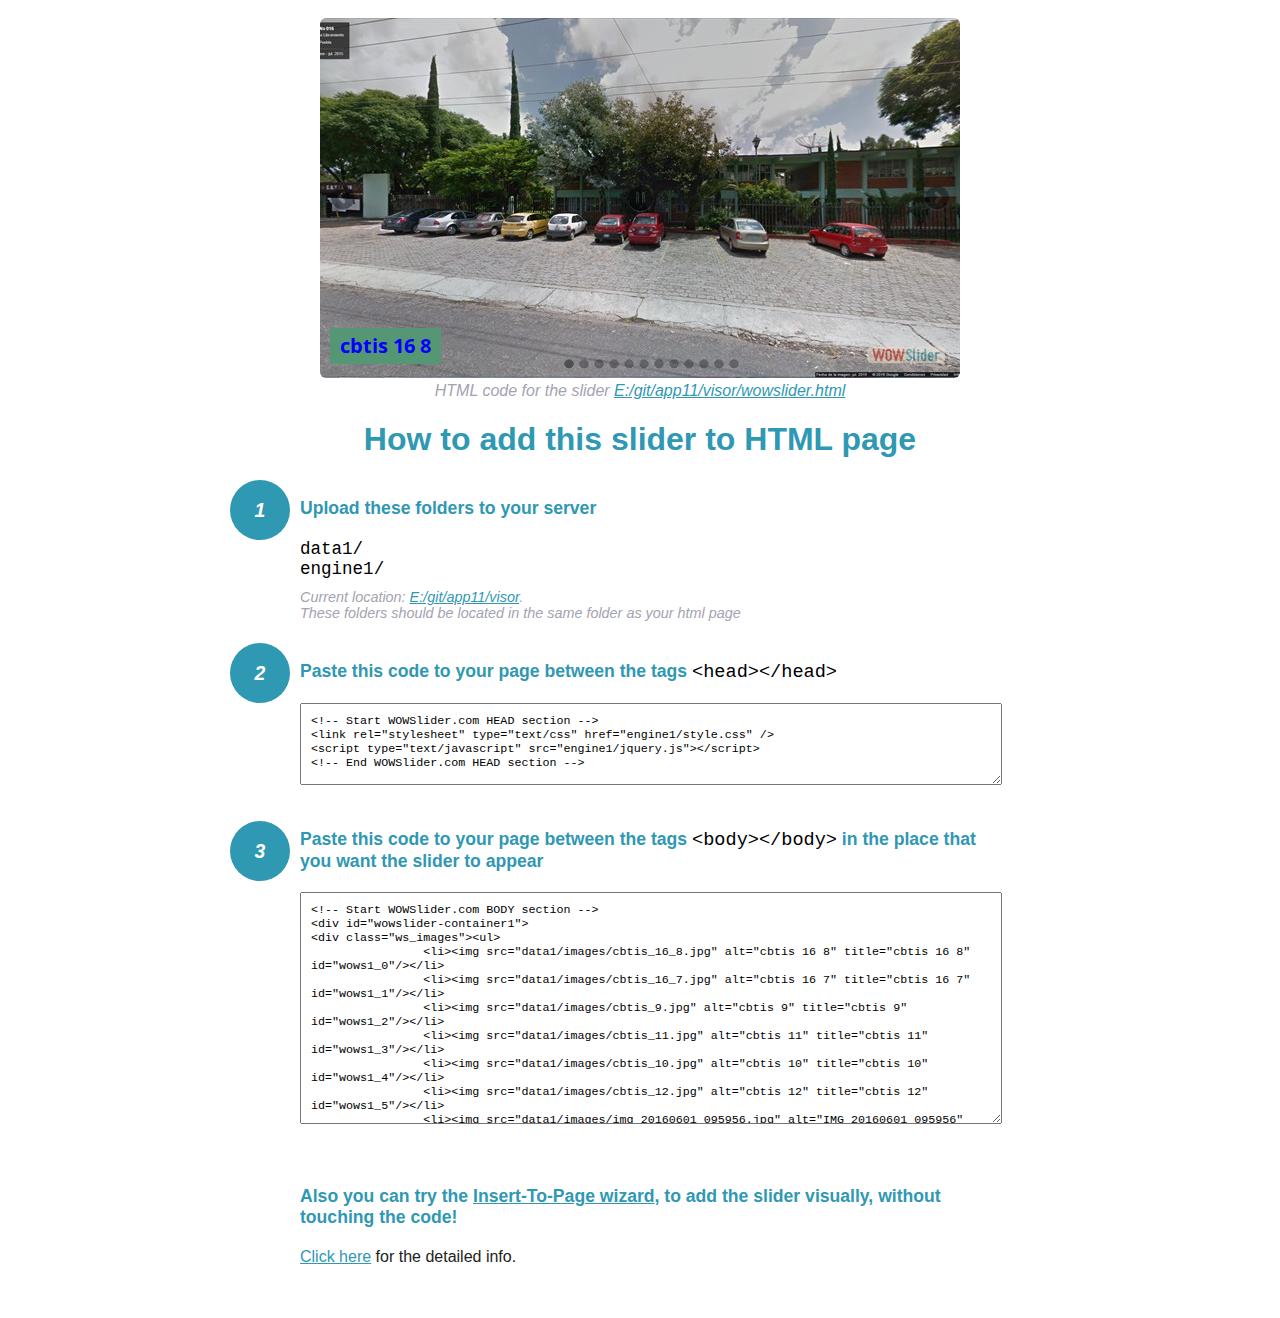
<file: visor/wowslider-howto.html>
<!DOCTYPE html>
<html>
<head>
	<title>WOWSlider</title>
	<meta http-equiv="content-type" content="text/html; charset=utf-8" />
	<meta name="description" content="WOWSlider" />
	
	<!-- Start WOWSlider.com HEAD section --> <!-- add to the <head> of your page -->
	<link rel="stylesheet" type="text/css" href="engine1/style.css" />
	<script type="text/javascript" src="engine1/jquery.js"></script>
	<!-- End WOWSlider.com HEAD section -->


<style>
.instuction {
	font-family: sans-serif, Arial;
	display: block;
	margin: 0 auto;
	max-width: 820px;
	width: 100%;
	padding: 0 70px;
	color: #222;
	-webkit-box-sizing: border-box;
	-moz-box-sizing: border-box;
	box-sizing: border-box;
}
.instuction h1 img {
	max-width: 170px;
	vertical-align: middle;
	margin-bottom: 10px;
}
.instuction h1 {
	color: #2F98B3;
	text-align: center;
}
.instuction h2 {
	position: relative;
	font-size: 1.1em;
	color: #2F98B3;
	margin-bottom: 20px;
	margin-top: 40px;
}
.instuction h2 span.num {
	position: absolute;
	left: -70px;
	top: -18px;
	display: inline-block;
	vertical-align: middle;
	font-style: italic;
	font-size: 1.1em;
	width: 60px;
	height: 60px;
	line-height: 60px;
	text-align: center;
	background: #2F98B3;
	color: #fff;
	border-radius: 50%;
}
.instuction .mono {
	color: #000;
	font-family: monospace;
	font-size: 1.3em;
	font-weight: normal;
}
.instuction li.mono {
	font-size: 1.5em;
}

.instuction ul {
	font-size: 0.9em;
	margin-top: 0;
	padding-left: 0;
	list-style: none;
}
.instuction .note {
	color: #A3A3B2;
	font-style: italic;
	padding-top: 10px;
}
.instuction p.note {
	text-align: center;
	padding-top: 0;
	margin-top: 4px;
}
.instuction textarea {
	font-size: 0.9em;
	min-height: 60px;
	padding: 10px;
	margin: 0;
	overflow: auto;
	max-width: 100%;
	width: 100%;
}
.instuction a,
.instuction a:visited {
	color: #2F98B3;
}
</style>


</head>
<body style="margin:auto">

<br>

<!-- Start WOWSlider.com BODY section --> <!-- add to the <body> of your page -->
<div id="wowslider-container1">
<div class="ws_images"><ul>
		<li><img src="data1/images/cbtis_16_8.jpg" alt="cbtis 16 8" title="cbtis 16 8" id="wows1_0"/></li>
		<li><img src="data1/images/cbtis_16_7.jpg" alt="cbtis 16 7" title="cbtis 16 7" id="wows1_1"/></li>
		<li><img src="data1/images/cbtis_9.jpg" alt="cbtis 9" title="cbtis 9" id="wows1_2"/></li>
		<li><img src="data1/images/cbtis_11.jpg" alt="cbtis 11" title="cbtis 11" id="wows1_3"/></li>
		<li><img src="data1/images/cbtis_10.jpg" alt="cbtis 10" title="cbtis 10" id="wows1_4"/></li>
		<li><img src="data1/images/cbtis_12.jpg" alt="cbtis 12" title="cbtis 12" id="wows1_5"/></li>
		<li><img src="data1/images/img_20160601_095956.jpg" alt="IMG_20160601_095956" title="IMG_20160601_095956" id="wows1_6"/></li>
		<li><img src="data1/images/img_20160601_095848.jpg" alt="IMG_20160601_095848" title="IMG_20160601_095848" id="wows1_7"/></li>
		<li><img src="data1/images/img_20160601_095900.jpg" alt="IMG_20160601_095900" title="IMG_20160601_095900" id="wows1_8"/></li>
		<li><img src="data1/images/img_20160601_100016.jpg" alt="IMG_20160601_100016" title="IMG_20160601_100016" id="wows1_9"/></li>
		<li><a href="http://wowslider.com"><img src="data1/images/img_20160601_100023.jpg" alt="http://wowslider.com/" title="IMG_20160601_100023" id="wows1_10"/></a></li>
		<li><img src="data1/images/img_20160601_100153.jpg" alt="IMG_20160601_100153" title="IMG_20160601_100153" id="wows1_11"/></li>
	</ul></div>
	<div class="ws_bullets"><div>
		<a href="#" title="cbtis 16 8"><span><img src="data1/tooltips/cbtis_16_8.jpg" alt="cbtis 16 8"/>1</span></a>
		<a href="#" title="cbtis 16 7"><span><img src="data1/tooltips/cbtis_16_7.jpg" alt="cbtis 16 7"/>2</span></a>
		<a href="#" title="cbtis 9"><span><img src="data1/tooltips/cbtis_9.jpg" alt="cbtis 9"/>3</span></a>
		<a href="#" title="cbtis 11"><span><img src="data1/tooltips/cbtis_11.jpg" alt="cbtis 11"/>4</span></a>
		<a href="#" title="cbtis 10"><span><img src="data1/tooltips/cbtis_10.jpg" alt="cbtis 10"/>5</span></a>
		<a href="#" title="cbtis 12"><span><img src="data1/tooltips/cbtis_12.jpg" alt="cbtis 12"/>6</span></a>
		<a href="#" title="IMG_20160601_095956"><span><img src="data1/tooltips/img_20160601_095956.jpg" alt="IMG_20160601_095956"/>7</span></a>
		<a href="#" title="IMG_20160601_095848"><span><img src="data1/tooltips/img_20160601_095848.jpg" alt="IMG_20160601_095848"/>8</span></a>
		<a href="#" title="IMG_20160601_095900"><span><img src="data1/tooltips/img_20160601_095900.jpg" alt="IMG_20160601_095900"/>9</span></a>
		<a href="#" title="IMG_20160601_100016"><span><img src="data1/tooltips/img_20160601_100016.jpg" alt="IMG_20160601_100016"/>10</span></a>
		<a href="#" title="IMG_20160601_100023"><span><img src="data1/tooltips/img_20160601_100023.jpg" alt="IMG_20160601_100023"/>11</span></a>
		<a href="#" title="IMG_20160601_100153"><span><img src="data1/tooltips/img_20160601_100153.jpg" alt="IMG_20160601_100153"/>12</span></a>
	</div></div><div class="ws_script" style="position:absolute;left:-99%"><a href="http://wowslider.com/vi">slider</a> by WOWSlider.com v8.7</div>
<div class="ws_shadow"></div>
</div>	
<script type="text/javascript" src="engine1/wowslider.js"></script>
<script type="text/javascript" src="engine1/script.js"></script>
<!-- End WOWSlider.com BODY section -->


<div class="instuction">
	<p class="note">HTML code for the slider <a href="file:///E:/git/app11/visor/wowslider.html">E:/git/app11/visor/wowslider.html</a></p>

	<h1>
		How to add this slider to HTML page
	</h1>

	<h2><span class="num">1</span> Upload these folders to your server</h2>
	<ul>
		<li class="mono">data1/</li>
		<li class="mono">engine1/</li>
		<li class="note">Current location: <a href="file:///E:/git/app11/visor">E:/git/app11/visor</a>. <br>These folders should be located in the same folder as your html page</li>
	</ul>

	<h2><span class="num">2</span> Paste this code to your page between the tags <span class="mono">&lt;head&gt;&lt;/head&gt;</span></h2>
	<textarea onclick="this.select()">&lt;!-- Start WOWSlider.com HEAD section --&gt;
&lt;link rel=&quot;stylesheet&quot; type=&quot;text/css&quot; href=&quot;engine1/style.css&quot; /&gt;
&lt;script type=&quot;text/javascript&quot; src=&quot;engine1/jquery.js&quot;&gt;&lt;/script&gt;
&lt;!-- End WOWSlider.com HEAD section --&gt;</textarea>


	<h2><span class="num" style="top: -8px;">3</span> Paste this code to your page between the tags <span class="mono">&lt;body&gt;&lt;/body&gt;</span> in the place that you want the slider to appear</h2>
	<textarea onclick="this.select()" rows="15">&lt;!-- Start WOWSlider.com BODY section --&gt;
&lt;div id=&quot;wowslider-container1&quot;&gt;
&lt;div class=&quot;ws_images&quot;&gt;&lt;ul&gt;
		&lt;li&gt;&lt;img src=&quot;data1/images/cbtis_16_8.jpg&quot; alt=&quot;cbtis 16 8&quot; title=&quot;cbtis 16 8&quot; id=&quot;wows1_0&quot;/&gt;&lt;/li&gt;
		&lt;li&gt;&lt;img src=&quot;data1/images/cbtis_16_7.jpg&quot; alt=&quot;cbtis 16 7&quot; title=&quot;cbtis 16 7&quot; id=&quot;wows1_1&quot;/&gt;&lt;/li&gt;
		&lt;li&gt;&lt;img src=&quot;data1/images/cbtis_9.jpg&quot; alt=&quot;cbtis 9&quot; title=&quot;cbtis 9&quot; id=&quot;wows1_2&quot;/&gt;&lt;/li&gt;
		&lt;li&gt;&lt;img src=&quot;data1/images/cbtis_11.jpg&quot; alt=&quot;cbtis 11&quot; title=&quot;cbtis 11&quot; id=&quot;wows1_3&quot;/&gt;&lt;/li&gt;
		&lt;li&gt;&lt;img src=&quot;data1/images/cbtis_10.jpg&quot; alt=&quot;cbtis 10&quot; title=&quot;cbtis 10&quot; id=&quot;wows1_4&quot;/&gt;&lt;/li&gt;
		&lt;li&gt;&lt;img src=&quot;data1/images/cbtis_12.jpg&quot; alt=&quot;cbtis 12&quot; title=&quot;cbtis 12&quot; id=&quot;wows1_5&quot;/&gt;&lt;/li&gt;
		&lt;li&gt;&lt;img src=&quot;data1/images/img_20160601_095956.jpg&quot; alt=&quot;IMG_20160601_095956&quot; title=&quot;IMG_20160601_095956&quot; id=&quot;wows1_6&quot;/&gt;&lt;/li&gt;
		&lt;li&gt;&lt;img src=&quot;data1/images/img_20160601_095848.jpg&quot; alt=&quot;IMG_20160601_095848&quot; title=&quot;IMG_20160601_095848&quot; id=&quot;wows1_7&quot;/&gt;&lt;/li&gt;
		&lt;li&gt;&lt;img src=&quot;data1/images/img_20160601_095900.jpg&quot; alt=&quot;IMG_20160601_095900&quot; title=&quot;IMG_20160601_095900&quot; id=&quot;wows1_8&quot;/&gt;&lt;/li&gt;
		&lt;li&gt;&lt;img src=&quot;data1/images/img_20160601_100016.jpg&quot; alt=&quot;IMG_20160601_100016&quot; title=&quot;IMG_20160601_100016&quot; id=&quot;wows1_9&quot;/&gt;&lt;/li&gt;
		&lt;li&gt;&lt;a href=&quot;http://wowslider.com&quot;&gt;&lt;img src=&quot;data1/images/img_20160601_100023.jpg&quot; alt=&quot;http://wowslider.com/&quot; title=&quot;IMG_20160601_100023&quot; id=&quot;wows1_10&quot;/&gt;&lt;/a&gt;&lt;/li&gt;
		&lt;li&gt;&lt;img src=&quot;data1/images/img_20160601_100153.jpg&quot; alt=&quot;IMG_20160601_100153&quot; title=&quot;IMG_20160601_100153&quot; id=&quot;wows1_11&quot;/&gt;&lt;/li&gt;
	&lt;/ul&gt;&lt;/div&gt;
	&lt;div class=&quot;ws_bullets&quot;&gt;&lt;div&gt;
		&lt;a href=&quot;#&quot; title=&quot;cbtis 16 8&quot;&gt;&lt;span&gt;&lt;img src=&quot;data1/tooltips/cbtis_16_8.jpg&quot; alt=&quot;cbtis 16 8&quot;/&gt;1&lt;/span&gt;&lt;/a&gt;
		&lt;a href=&quot;#&quot; title=&quot;cbtis 16 7&quot;&gt;&lt;span&gt;&lt;img src=&quot;data1/tooltips/cbtis_16_7.jpg&quot; alt=&quot;cbtis 16 7&quot;/&gt;2&lt;/span&gt;&lt;/a&gt;
		&lt;a href=&quot;#&quot; title=&quot;cbtis 9&quot;&gt;&lt;span&gt;&lt;img src=&quot;data1/tooltips/cbtis_9.jpg&quot; alt=&quot;cbtis 9&quot;/&gt;3&lt;/span&gt;&lt;/a&gt;
		&lt;a href=&quot;#&quot; title=&quot;cbtis 11&quot;&gt;&lt;span&gt;&lt;img src=&quot;data1/tooltips/cbtis_11.jpg&quot; alt=&quot;cbtis 11&quot;/&gt;4&lt;/span&gt;&lt;/a&gt;
		&lt;a href=&quot;#&quot; title=&quot;cbtis 10&quot;&gt;&lt;span&gt;&lt;img src=&quot;data1/tooltips/cbtis_10.jpg&quot; alt=&quot;cbtis 10&quot;/&gt;5&lt;/span&gt;&lt;/a&gt;
		&lt;a href=&quot;#&quot; title=&quot;cbtis 12&quot;&gt;&lt;span&gt;&lt;img src=&quot;data1/tooltips/cbtis_12.jpg&quot; alt=&quot;cbtis 12&quot;/&gt;6&lt;/span&gt;&lt;/a&gt;
		&lt;a href=&quot;#&quot; title=&quot;IMG_20160601_095956&quot;&gt;&lt;span&gt;&lt;img src=&quot;data1/tooltips/img_20160601_095956.jpg&quot; alt=&quot;IMG_20160601_095956&quot;/&gt;7&lt;/span&gt;&lt;/a&gt;
		&lt;a href=&quot;#&quot; title=&quot;IMG_20160601_095848&quot;&gt;&lt;span&gt;&lt;img src=&quot;data1/tooltips/img_20160601_095848.jpg&quot; alt=&quot;IMG_20160601_095848&quot;/&gt;8&lt;/span&gt;&lt;/a&gt;
		&lt;a href=&quot;#&quot; title=&quot;IMG_20160601_095900&quot;&gt;&lt;span&gt;&lt;img src=&quot;data1/tooltips/img_20160601_095900.jpg&quot; alt=&quot;IMG_20160601_095900&quot;/&gt;9&lt;/span&gt;&lt;/a&gt;
		&lt;a href=&quot;#&quot; title=&quot;IMG_20160601_100016&quot;&gt;&lt;span&gt;&lt;img src=&quot;data1/tooltips/img_20160601_100016.jpg&quot; alt=&quot;IMG_20160601_100016&quot;/&gt;10&lt;/span&gt;&lt;/a&gt;
		&lt;a href=&quot;#&quot; title=&quot;IMG_20160601_100023&quot;&gt;&lt;span&gt;&lt;img src=&quot;data1/tooltips/img_20160601_100023.jpg&quot; alt=&quot;IMG_20160601_100023&quot;/&gt;11&lt;/span&gt;&lt;/a&gt;
		&lt;a href=&quot;#&quot; title=&quot;IMG_20160601_100153&quot;&gt;&lt;span&gt;&lt;img src=&quot;data1/tooltips/img_20160601_100153.jpg&quot; alt=&quot;IMG_20160601_100153&quot;/&gt;12&lt;/span&gt;&lt;/a&gt;
	&lt;/div&gt;&lt;/div&gt;&lt;div class=&quot;ws_script&quot; style=&quot;position:absolute;left:-99%&quot;&gt;&lt;a href=&quot;http://wowslider.com/vi&quot;&gt;slider&lt;/a&gt; by WOWSlider.com v8.7&lt;/div&gt;
&lt;div class=&quot;ws_shadow&quot;&gt;&lt;/div&gt;
&lt;/div&gt;	
&lt;script type=&quot;text/javascript&quot; src=&quot;engine1/wowslider.js&quot;&gt;&lt;/script&gt;
&lt;script type=&quot;text/javascript&quot; src=&quot;engine1/script.js&quot;&gt;&lt;/script&gt;
&lt;!-- End WOWSlider.com BODY section --&gt;</textarea>

<br><br>
<h2>Also you can try the <a href="http://wowslider.com/help/add-wowslider-to-page-2.html" target="_blank">Insert-To-Page wizard</a>, to add the slider visually, without touching the code!</h2>
<p>
	<a href="http://wowslider.com/help/add-wowslider-to-page-2.html" target="_blank">Click here</a> for the detailed info.
</p>
</div>

<br><br>
</body>
</html>
</file>
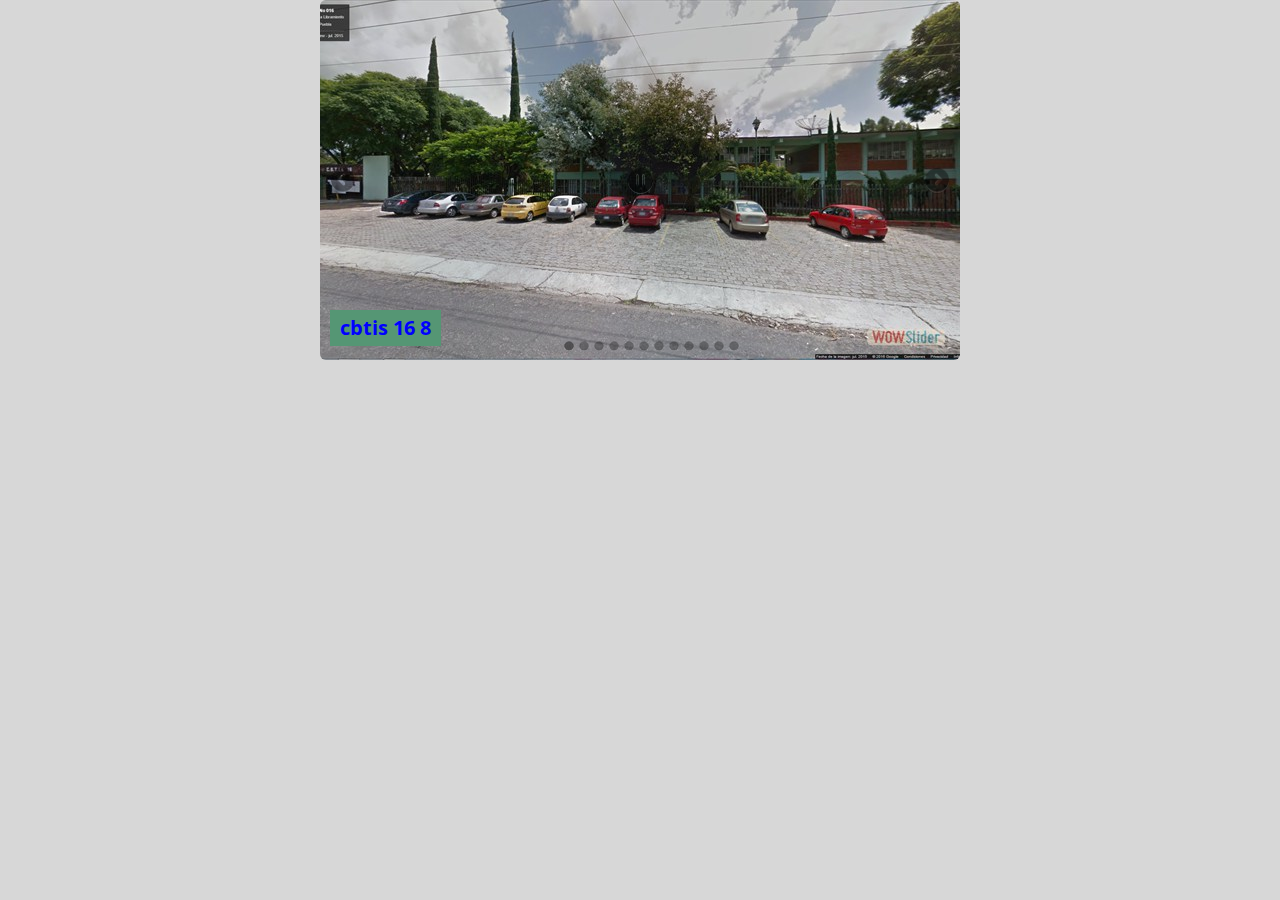
<file: visor/wowslider.html>
<!DOCTYPE html>
<html>
<head>
	<title>Slider</title>
	<meta http-equiv="content-type" content="text/html; charset=utf-8" />
	<meta name="description" content="Made with WOW Slider - Create beautiful, responsive image sliders in a few clicks. Awesome skins and animations. Slider" />
	
	<!-- Start WOWSlider.com HEAD section --> <!-- add to the <head> of your page -->
	<link rel="stylesheet" type="text/css" href="engine1/style.css" />
	<script type="text/javascript" src="engine1/jquery.js"></script>
	<!-- End WOWSlider.com HEAD section -->

</head>
<body style="background-color:#d7d7d7;margin:auto">
	
	<!-- Start WOWSlider.com BODY section --> <!-- add to the <body> of your page -->
	<div id="wowslider-container1">
	<div class="ws_images"><ul>
		<li><img src="data1/images/cbtis_16_8.jpg" alt="cbtis 16 8" title="cbtis 16 8" id="wows1_0"/></li>
		<li><img src="data1/images/cbtis_16_7.jpg" alt="cbtis 16 7" title="cbtis 16 7" id="wows1_1"/></li>
		<li><img src="data1/images/cbtis_9.jpg" alt="cbtis 9" title="cbtis 9" id="wows1_2"/></li>
		<li><img src="data1/images/cbtis_11.jpg" alt="cbtis 11" title="cbtis 11" id="wows1_3"/></li>
		<li><img src="data1/images/cbtis_10.jpg" alt="cbtis 10" title="cbtis 10" id="wows1_4"/></li>
		<li><img src="data1/images/cbtis_12.jpg" alt="cbtis 12" title="cbtis 12" id="wows1_5"/></li>
		<li><img src="data1/images/img_20160601_095956.jpg" alt="IMG_20160601_095956" title="IMG_20160601_095956" id="wows1_6"/></li>
		<li><img src="data1/images/img_20160601_095848.jpg" alt="IMG_20160601_095848" title="IMG_20160601_095848" id="wows1_7"/></li>
		<li><img src="data1/images/img_20160601_095900.jpg" alt="IMG_20160601_095900" title="IMG_20160601_095900" id="wows1_8"/></li>
		<li><img src="data1/images/img_20160601_100016.jpg" alt="IMG_20160601_100016" title="IMG_20160601_100016" id="wows1_9"/></li>
		<li><a href="http://wowslider.com"><img src="data1/images/img_20160601_100023.jpg" alt="http://wowslider.com/" title="IMG_20160601_100023" id="wows1_10"/></a></li>
		<li><img src="data1/images/img_20160601_100153.jpg" alt="IMG_20160601_100153" title="IMG_20160601_100153" id="wows1_11"/></li>
	</ul></div>
	<div class="ws_bullets"><div>
		<a href="#" title="cbtis 16 8"><span><img src="data1/tooltips/cbtis_16_8.jpg" alt="cbtis 16 8"/>1</span></a>
		<a href="#" title="cbtis 16 7"><span><img src="data1/tooltips/cbtis_16_7.jpg" alt="cbtis 16 7"/>2</span></a>
		<a href="#" title="cbtis 9"><span><img src="data1/tooltips/cbtis_9.jpg" alt="cbtis 9"/>3</span></a>
		<a href="#" title="cbtis 11"><span><img src="data1/tooltips/cbtis_11.jpg" alt="cbtis 11"/>4</span></a>
		<a href="#" title="cbtis 10"><span><img src="data1/tooltips/cbtis_10.jpg" alt="cbtis 10"/>5</span></a>
		<a href="#" title="cbtis 12"><span><img src="data1/tooltips/cbtis_12.jpg" alt="cbtis 12"/>6</span></a>
		<a href="#" title="IMG_20160601_095956"><span><img src="data1/tooltips/img_20160601_095956.jpg" alt="IMG_20160601_095956"/>7</span></a>
		<a href="#" title="IMG_20160601_095848"><span><img src="data1/tooltips/img_20160601_095848.jpg" alt="IMG_20160601_095848"/>8</span></a>
		<a href="#" title="IMG_20160601_095900"><span><img src="data1/tooltips/img_20160601_095900.jpg" alt="IMG_20160601_095900"/>9</span></a>
		<a href="#" title="IMG_20160601_100016"><span><img src="data1/tooltips/img_20160601_100016.jpg" alt="IMG_20160601_100016"/>10</span></a>
		<a href="#" title="IMG_20160601_100023"><span><img src="data1/tooltips/img_20160601_100023.jpg" alt="IMG_20160601_100023"/>11</span></a>
		<a href="#" title="IMG_20160601_100153"><span><img src="data1/tooltips/img_20160601_100153.jpg" alt="IMG_20160601_100153"/>12</span></a>
	</div></div><div class="ws_script" style="position:absolute;left:-99%"><a href="http://wowslider.com/vi">slider</a> by WOWSlider.com v8.7</div>
	<div class="ws_shadow"></div>
	</div>	
	<script type="text/javascript" src="engine1/wowslider.js"></script>
	<script type="text/javascript" src="engine1/script.js"></script>
	<!-- End WOWSlider.com BODY section -->

</body>
</html>
</file>
<file: visor/engine1/style.css>
/*
 *	generated by WOW Slider 8.7
 *	template Fresh
 */
@import url(https://fonts.googleapis.com/css?family=Open+Sans&subset=latin,cyrillic,latin-ext);
#wowslider-container1 { 
	display: table;
	zoom: 1; 
	position: relative;
	width: 100%;
	max-width: 640px;
	max-height:360px;
	margin:0px auto 0px;
	z-index:90;
	text-align:left; /* reset align=center */
	font-size: 10px;
	text-shadow: none; /* fix some user styles */

	/* reset box-sizing (to boostrap friendly) */
	-webkit-box-sizing: content-box;
	-moz-box-sizing: content-box;
	box-sizing: content-box; 
}
* html #wowslider-container1{ width:640px }
#wowslider-container1 .ws_images ul{
	position:relative;
	width: 10000%; 
	height:100%;
	left:0;
	list-style:none;
	margin:0;
	padding:0;
	border-spacing:0;
	overflow: visible;
	/*table-layout:fixed;*/
}
#wowslider-container1 .ws_images ul li{
	position: relative;
	width:1%;
	height:100%;
	line-height:0; /*opera*/
	overflow: hidden;
	float:left;
	/*font-size:0;*/
	padding:0 0 0 0 !important;
	margin:0 0 0 0 !important;
}

#wowslider-container1 .ws_images{
	position: relative;
	left:0;
	top:0;
	height:100%;
	max-height:360px;
	max-width: 640px;
	vertical-align: top;
	border:none;
	overflow: hidden;
}
#wowslider-container1 .ws_images ul a{
	width:100%;
	height:100%;
	max-height:360px;
	display:block;
	color:transparent;
}
#wowslider-container1 img{
	max-width: none !important;
}
#wowslider-container1 .ws_images .ws_list img,
#wowslider-container1 .ws_images > div > img{
	width:100%;
	border:none 0;
	max-width: none;
	padding:0;
	margin:0;
}
#wowslider-container1 .ws_images > div > img {
	max-height:360px;
}

#wowslider-container1 .ws_images iframe {
	position: absolute;
	z-index: -1;
}

#wowslider-container1 .ws-title > div {
	display: inline-block !important;
}

#wowslider-container1 a{ 
	text-decoration: none; 
	outline: none; 
	border: none; 
}

#wowslider-container1  .ws_bullets { 
	float: left;
	position:absolute;
	z-index:70;
}
#wowslider-container1  .ws_bullets div{
	position:relative;
	float:left;
	font-size: 0px;
}
/* compatibility with Joomla styles */
#wowslider-container1  .ws_bullets a {
	line-height: 0;
}

#wowslider-container1  .ws_script{
	display:none;
}
#wowslider-container1 sound, 
#wowslider-container1 object{
	position:absolute;
}

/* prevent some of users reset styles */
#wowslider-container1 .ws_effect {
	position: static;
	width: 100%;
	height: 100%;
}

#wowslider-container1 .ws_photoItem {
	border: 2em solid #fff;
	margin-left: -2em;
	margin-top: -2em;
}
#wowslider-container1 .ws_cube_side {
	background: #A6A5A9;
}


#wowslider-container1.ws_gestures {
	cursor: -webkit-grab;
	cursor: -moz-grab;
	cursor: url("[data-uri]"), move;
}
#wowslider-container1.ws_gestures.ws_grabbing {
	cursor: -webkit-grabbing;
	cursor: -moz-grabbing;
	cursor: url("[data-uri]"), move;
}

/* hide controls when video start play */
#wowslider-container1.ws_video_playing .ws_bullets,
#wowslider-container1.ws_video_playing .ws_fullscreen,
#wowslider-container1.ws_video_playing .ws_next,
#wowslider-container1.ws_video_playing .ws_prev {
	display: none;
}


/* youtube/vimeo buttons */
#wowslider-container1 .ws_video_btn {
	position: absolute;
	display: none;
	cursor: pointer;
	top: 0;
	left: 0;
	width: 100%;
	height: 100%;
	z-index: 55;
}
#wowslider-container1 .ws_video_btn.ws_youtube,
#wowslider-container1 .ws_video_btn.ws_vimeo {
	display: block;
}
#wowslider-container1 .ws_video_btn div {
	position: absolute;
	background-image: url(./playvideo.png);
	background-size: 200%;
	top: 50%;
	left: 50%;
	width: 7em;
	height: 5em;
	margin-left: -3.5em;
	margin-top: -2.5em;
}
#wowslider-container1 .ws_video_btn.ws_youtube div {
	background-position: 0 0;
}
#wowslider-container1 .ws_video_btn.ws_youtube:hover div {
	background-position: 100% 0;
}
#wowslider-container1 .ws_video_btn.ws_vimeo div {
	background-position: 0 100%;
}
#wowslider-container1 .ws_video_btn.ws_vimeo:hover div {
	background-position: 100% 100%;
}

#wowslider-container1 .ws_playpause.ws_hide {
	display: none !important;
}

#wowslider-container1  .ws_bullets { 
	padding: 9px; 
}
#wowslider-container1 .ws_bullets a { 
	width:10px;
	height:10px;
	background: url(./bullet.png) left top;
	float: left; 
	text-indent: -4000px; 
	position:relative;
	margin-left:5px;
	color:transparent;
}
#wowslider-container1 .ws_bullets a:hover, #wowslider-container1 .ws_bullets a.ws_selbull{
	background-position: 0 100%;
}
#wowslider-container1 a.ws_next, #wowslider-container1 a.ws_prev {
	position:absolute;
	top:50%;
	margin-top:-1.3em;
	z-index:60;
	height: 2.7em;
	width: 2.7em;
	background-image: url(./arrows.png);
	background-size: 200%;
}
#wowslider-container1 a.ws_next{
	background-position: 100% 0;
	right:1em;
}
#wowslider-container1 a.ws_prev {
	background-position: 0 0; 
	left:1em;
}

/*playpause*/
#wowslider-container1 .ws_playpause {
    width: 2.7em;
    height: 2.7em;
    position: absolute;
    top: 50%;
    left: 50%;
    margin-left: -1.3em;
    margin-top: -1.3em;
    z-index: 59;
	background-size: 100%;
}

#wowslider-container1 .ws_pause {
    background-image: url(./pause.png);
}

#wowslider-container1 .ws_play {
    background-image: url(./play.png);
}

#wowslider-container1 .ws_pause:hover, #wowslider-container1 .ws_play:hover {
    background-position: 100% 100% !important;
}/* bottom center */
#wowslider-container1  .ws_bullets {
    bottom: 0px;
	left:50%;
}
#wowslider-container1  .ws_bullets div{
	left:-50%;
}
#wowslider-container1 .ws-title{
	position:absolute;
	display:block;
	font: 2em 'Open Sans', sans-serif;
	bottom: 0.7em;
	left: 0.5em;
	margin-right: 0.5em; 
	color:#0000ff;
	z-index: 50;
	line-height: 1em;
	font-weight: bold;
}
#wowslider-container1 .ws-title div,#wowslider-container1 .ws-title span{
	display:inline-block;
	padding:0.4em 0.5em;
	background:#559674;
}
#wowslider-container1 .ws-title div{
	display:block;
	margin-top:0;
	font-size: 0.7em;
	line-height: 1.15em;
	padding:0.6em 0.7em;
	font-weight: normal;
	background:#0000ff;
	color:#888888;
}#wowslider-container1 .ws_images > ul{
	animation: wsBasic 48s infinite;
	-moz-animation: wsBasic 48s infinite;
	-webkit-animation: wsBasic 48s infinite;
}
@keyframes wsBasic{0%{left:-0%} 4.17%{left:-0%} 8.33%{left:-100%} 12.5%{left:-100%} 16.67%{left:-200%} 20.83%{left:-200%} 25%{left:-300%} 29.17%{left:-300%} 33.33%{left:-400%} 37.5%{left:-400%} 41.67%{left:-500%} 45.83%{left:-500%} 50%{left:-600%} 54.17%{left:-600%} 58.33%{left:-700%} 62.5%{left:-700%} 66.67%{left:-800%} 70.83%{left:-800%} 75%{left:-900%} 79.17%{left:-900%} 83.33%{left:-1000%} 87.5%{left:-1000%} 91.67%{left:-1100%} 95.83%{left:-1100%} }
@-moz-keyframes wsBasic{0%{left:-0%} 4.17%{left:-0%} 8.33%{left:-100%} 12.5%{left:-100%} 16.67%{left:-200%} 20.83%{left:-200%} 25%{left:-300%} 29.17%{left:-300%} 33.33%{left:-400%} 37.5%{left:-400%} 41.67%{left:-500%} 45.83%{left:-500%} 50%{left:-600%} 54.17%{left:-600%} 58.33%{left:-700%} 62.5%{left:-700%} 66.67%{left:-800%} 70.83%{left:-800%} 75%{left:-900%} 79.17%{left:-900%} 83.33%{left:-1000%} 87.5%{left:-1000%} 91.67%{left:-1100%} 95.83%{left:-1100%} }
@-webkit-keyframes wsBasic{0%{left:-0%} 4.17%{left:-0%} 8.33%{left:-100%} 12.5%{left:-100%} 16.67%{left:-200%} 20.83%{left:-200%} 25%{left:-300%} 29.17%{left:-300%} 33.33%{left:-400%} 37.5%{left:-400%} 41.67%{left:-500%} 45.83%{left:-500%} 50%{left:-600%} 54.17%{left:-600%} 58.33%{left:-700%} 62.5%{left:-700%} 66.67%{left:-800%} 70.83%{left:-800%} 75%{left:-900%} 79.17%{left:-900%} 83.33%{left:-1000%} 87.5%{left:-1000%} 91.67%{left:-1100%} 95.83%{left:-1100%} }

#wowslider-container1 .ws_images img, #wowslider-container1 .ws_effect img, #wowslider-container1 .ws_effect>* {
    border-radius: 6px; 
	-moz-border-radius:6px;
	-webkit-border-radius:6px;
}
#wowslider-container1 .ws_bullets  a img{
	text-indent:0;
	display:block;
	bottom:20px;
	left:-43px;
	visibility:hidden;
	position:absolute;
    border: 4px solid #FFF;
	border-radius:6px;
	-moz-border-radius:6px;
	-webkit-border-radius:6px;
	max-width:none;
}
#wowslider-container1 .ws_bullets a:hover img{
	visibility:visible;
}

#wowslider-container1 .ws_bulframe div div{
	height:48px;
	overflow:visible;
	position:relative;
}
#wowslider-container1 .ws_bulframe div {
	left:0;
	overflow:hidden;
	position:relative;
	width:85px;
	background-color:#FFF;
}
#wowslider-container1  .ws_bullets .ws_bulframe{
	display:none;
	bottom:18px;
	overflow:visible;
	position:absolute;
	cursor:pointer;
    border: 4px solid #FFF;
	border-radius:6px;
	-moz-border-radius:6px;
	-webkit-border-radius:6px;
}
#wowslider-container1 .ws_bulframe span{
	display:block;
	position:absolute;
	bottom:-10px;
	margin-left:-6px;
	left:43px;
	background:url(./triangle.png);
	width:15px;
	height:6px;
}#wowslider-container1 .ws_bulframe div div{
	height: auto;
}

@media all and (max-width:760px) {
	#wowslider-container1 .ws_fullscreen {
		display: block;
	}
}
@media all and (max-width:400px){
	#wowslider-container1 .ws_controls,
	#wowslider-container1 .ws_bullets,
	#wowslider-container1 .ws_thumbs{
		display: none
	}
}
</file>
